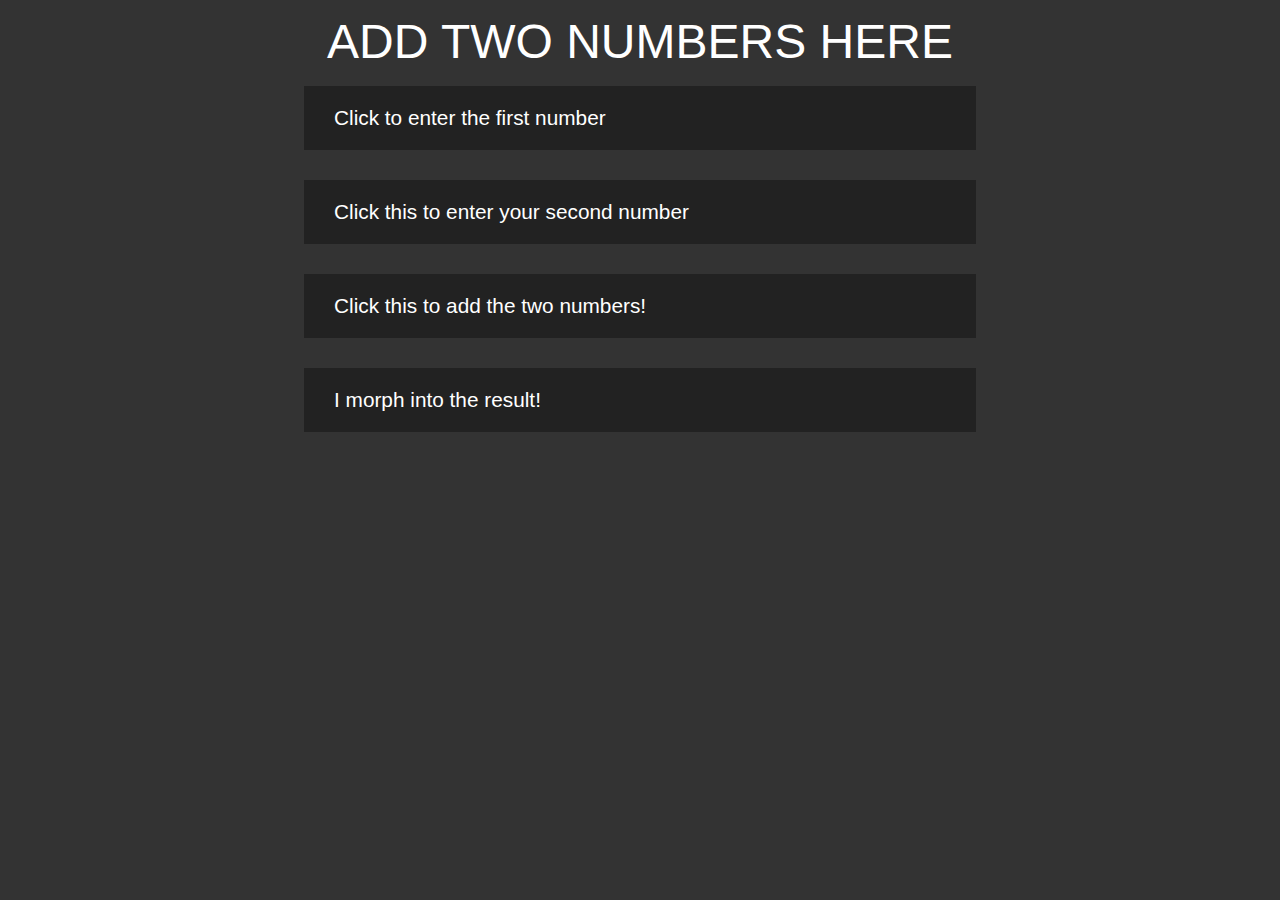
<file: index.html>
<html>
    <head>
         <script src="//ajax.googleapis.com/ajax/libs/jquery/1.11.0/jquery.min.js"></script>
         <script src="javascripts/jquery_addition.js"></script>
         <script src="javascripts/main.js"></script>
         <link rel="stylesheet" type="text/css" href="stylesheets/style.css">
    </head>
    <body>
        <h1> ADD TWO NUMBERS HERE </h1>
        <div class="button number" contentEditable=True> Click to enter the first number </div>

        <div class="button number" contentEditable=True> Click this to enter your second number </div>
          <div class="button addkey" id="add_button"> Click this to add the two numbers! </div>
        <div class="button resultnum"> I morph into the result! </div>
    </body>
</html>
</file>
<file: stylesheets/style.css>
body{
  width: 42em;
  margin: 0px auto;
  line-height: 1.5em;
  background: #333;
}

h1{
  font-family: "AvenirNext-Ultralight", "HelveticaNeue-Ultralight", sans-serif;
  font-weight: normal;
  margin-top: 30px;
  font-size: 3em;
  text-align: center;
  color: white;
}


.button{
  margin-bottom: 30px;
  font-family: "Avenir-light", "HelveticaNeue-Light", sans-serif;
  background: #222;
  color: white;
  padding-left: 30px;
  padding-top: 20px;
  padding-bottom: 20px;
  font-size: 1.3em;
}

.number:hover{ 
  background: #666;
}

#add_button:hover{
  background: #444;
}
</file>
